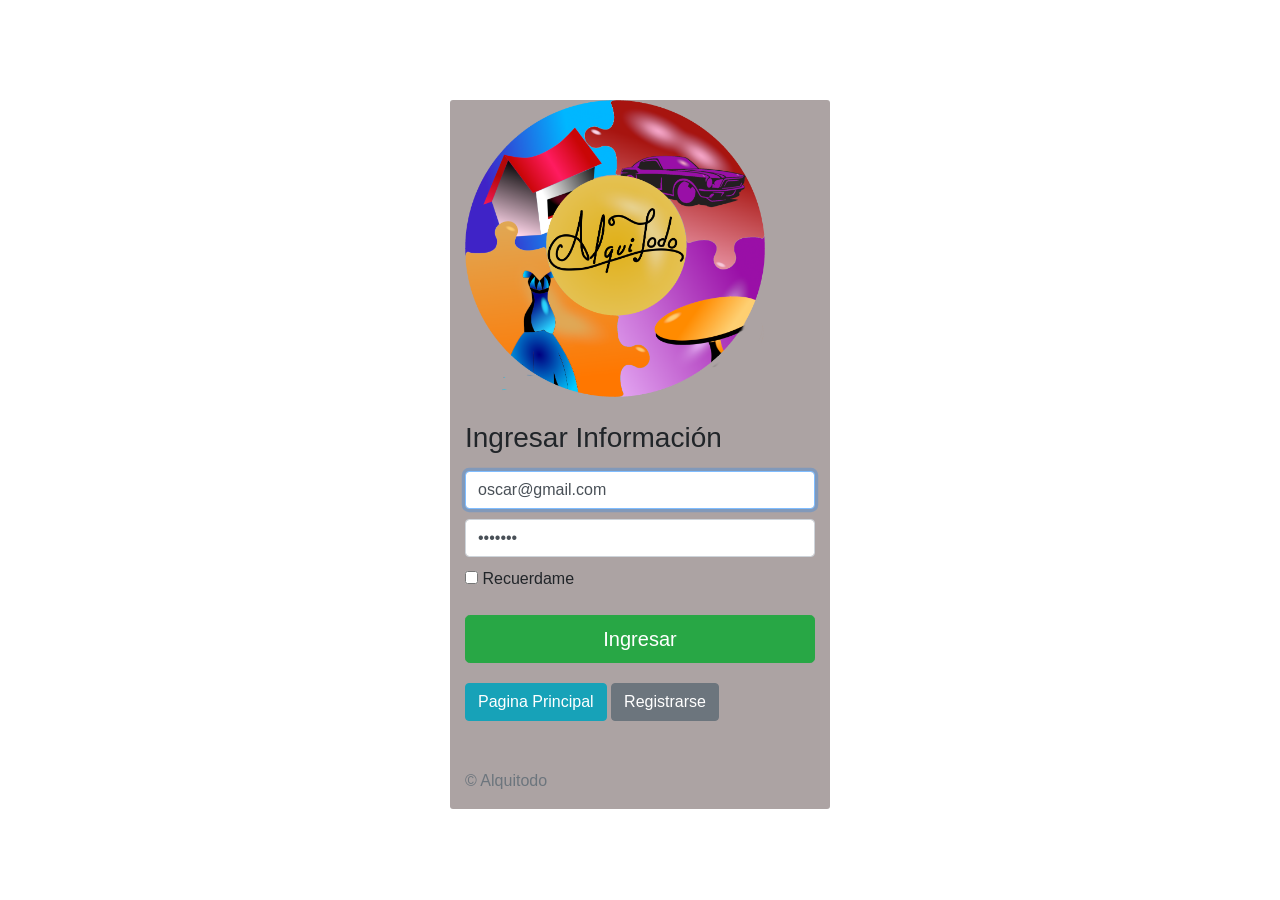
<file: proyecto/public/login.html>
<!DOCTYPE html>
<html lang="en">
    <head>
        <meta charset="UTF-8">
        <title>Alquitodo</title>
        <link rel="icon" href="img/logo.ico" type="image/x-icon">
        <link rel="stylesheet" href="css/css-boot/bootstrap.min.css">
        <link rel="stylesheet" href="css/css-boot/custom.css">      
    </head>
    <body>
        <div class="container">
            <div class="row">
                <div id="formulario-login" class="col-4" style="margin-left: auto; margin-right: auto;">
                    <form class="form-signin">
                        <img class="mb-4 img-fluid" src="img/logo.png" alt="Imagen no Encontrada" width="300" height="67">
                        <h1 class="h3 mb-3 font-weight-normal">Ingresar Información</h1>
                        <label for="inputEmail" class="sr-only">Correo</label>
                        <input type="email" id="inputEmail" class="form-control" placeholder="Correo electrónico" required autofocus value="oscar@gmail.com">
                        <label for="inputPassword" class="sr-only">Contraseña</label>
                        <input type="password" id="inputPassword" class="form-control" placeholder="Contraseña" required value="asd.123">
                        <div class="checkbox mb-3">
                            <label>
                               <input type="checkbox" value="remember-me"> Recuerdame
                            </label>
                        </div>
                        <button id="btn-ingresar" class="btn btn-lg btn-success btn-block">Ingresar</button>
                        <a class="btn btn-info" href="index.html">Pagina Principal</a>
                        <a class="btn btn-secondary" href="registrarse.html">Registrarse</a>
                        <p class="mt-5 mb-3 text-muted">&copy; Alquitodo</p>         
                    </form>
                </div>

                <div class="col-lg-2" id="error-login">
                    <h5 class="texto-error">Todos los campos deben estar llenos</h5>
                </div>

            </div>
        </div>

        <script src="js/jquery-3.4.1.min.js"></script>
        <script src="js/bootstrap.min.js"></script>
        <script src="js/controlador-login.js"></script>
    </body>
</html>
</file>
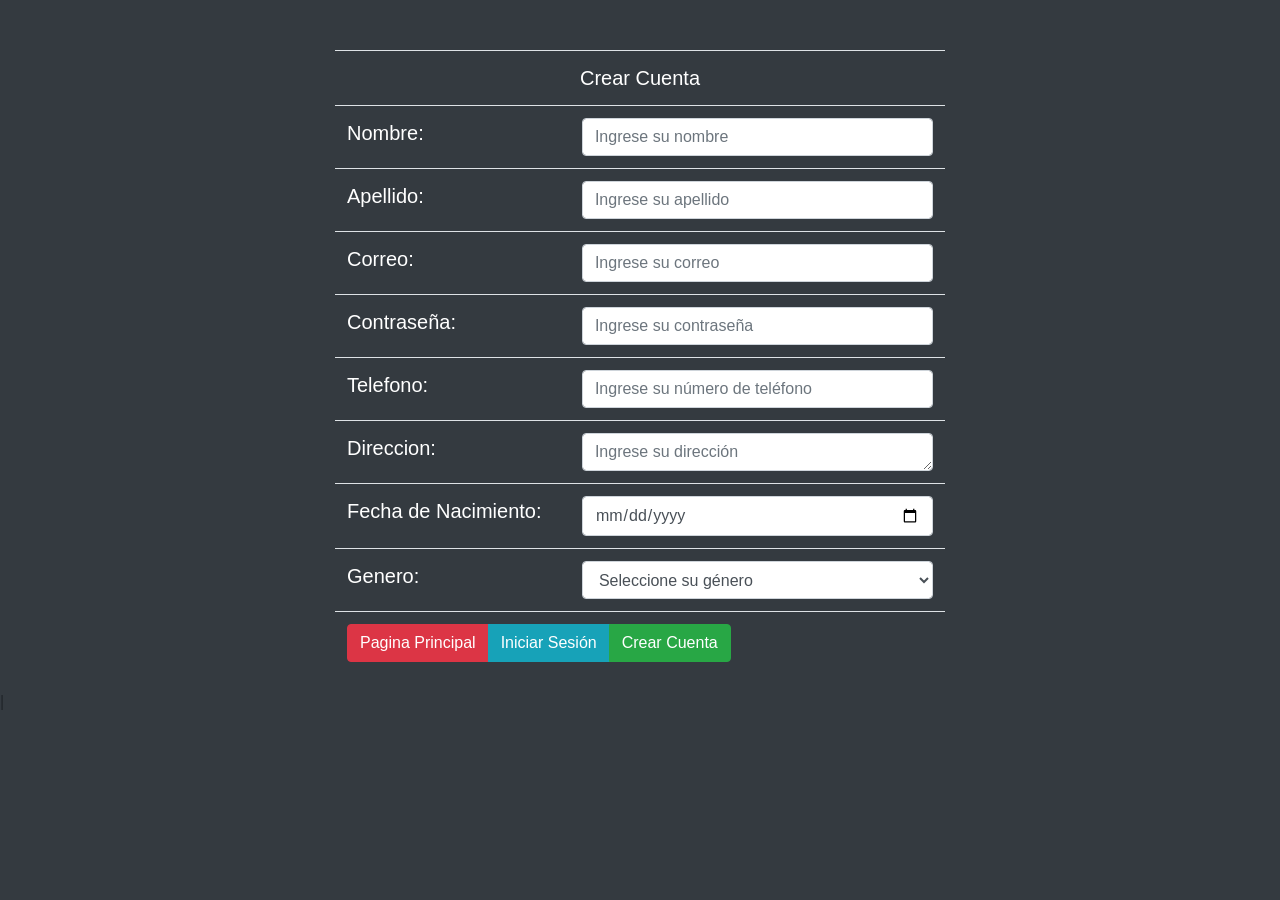
<file: proyecto/public/registrarse.html>
<!DOCTYPE html>
<html lang="en">
    <head>
        <meta charset="UTF-8">
        <title>Alquitodo</title>
        <link rel="icon" href="img/logo.ico" type="image/x-icon">
        <link rel="stylesheet" href="css/css-boot/bootstrap.min.css">
        <link rel="stylesheet" href="css/css-boot/custom.css">
    </head>
    <body class="bg-dark">
        
        <div class="container-fluid">
            <div class="row justify-content-md-center">
                <div id="registrarse" class="col-lg-6 col-offset-3">
                   <table class="table">
                       <tr>
                           <td colspan="2" class="text-center">Crear Cuenta</td>
                       </tr>
                       <tr>
                           <td>Nombre:</td>
                           <td><input id="txt-nombre" class="form-control" type="text" placeholder="Ingrese su nombre"> </td>
                       </tr>
                       <tr>
                           <td>Apellido:</td>
                           <td><input id="txt-apellido" class="form-control" type="text" placeholder="Ingrese su apellido"></td>
                       </tr>
                       <tr>
                           <td>Correo:</td>
                           <td><input id="txt-correo" class="form-control" type="text" placeholder="Ingrese su correo"></td>
                       </tr>
                       <tr>
                           <td>Contraseña:</td>
                           <td><input id="txt-password" class="form-control" type="password" placeholder="Ingrese su contraseña"></td>
                       </tr>
                       <tr>
                            <td>Telefono:</td>
                            <td><input id="txt-telefono" class="form-control" type="text" placeholder="Ingrese su número de teléfono" maxlength="8"></td>
                        </tr>
                        <tr>
                            <td>Direccion:</td>
                            <td><textarea id="txta-direccion" class="form-control" type="text" placeholder="Ingrese su dirección" cols="30" rows="1"></textarea></td>
                        </tr>
                        <tr>
                            <td>Fecha de Nacimiento:</td>
                            <td><input id="txt-fecha-nacimiento" class="form-control" type="date"></td>
                        </tr>
                       <tr>
                           <td>Genero:</td>
                           <td>
                                <select id="slc-genero" class="form-control">
                                    <option value="0">Seleccione su género</option>
                                    <option value="Masculino">Masculino</option>
                                    <option value="Femenino">Femenino</option>
                                </select>
                            </td>
                       </tr>
                       <tr>
                           <td colspan="2">
                                <div class="btn-group " role="group" aria-label="Basic example">
                                    <a class="btn btn-danger" href="index.html">Pagina Principal</a>
                                    <a class="btn btn-info" href="login.html">Iniciar Sesión</a>
                                    <button id="btn-crear" type="button" class="btn btn-success">Crear Cuenta</button>
                                </div>
                           </td>
                       </tr>
                   </table>
                </div>

                <div class="col-lg-2" id="error">
                    <h5 class="texto-error">Todos los campos deben estar llenos</h5>
                </div>

                <div class="col-lg-2" id="creado">
                    <h5 class="texto-creado">Usuario creado con éxito</h5>
                </div>

            </div>
        </div>

        <script src="js/jquery-3.4.1.min.js"></script>
        <script src="js/bootstrap.min.js"></script>
        <script src="js/controlador-registrarse.js"></script>
    </body>
</html>|
</file>
<file: proyecto/public/css/css-boot/custom.css>
#img-portada-atras{
    width: 90%;
    height: 600px;
    position: relative;
    border-radius: 5px;
}

#img-portada-frente{
    position: absolute;
    border-radius: 50%;
    top: 22%;
    left: 28%;
    height: 75%;
    opacity: 0.7;
}

#portada{
    margin: 2rem 0rem;
}

h1, h2{
    color: white;
}

.v{
    height: 50px;
    width: 5px;
    background-color: red;
    left: 50px;
}

.servicios{
    margin-left: auto;
    margin-right: auto;
}

#comenzar{
    margin: 3rem 0rem;
}

#carouselExampleIndicators{
    margin-right: auto;
    margin-left: auto;
    height: 500px!important;
    width: 500px!important;
}

#logo{
    height: 200px;
    width: 400px;
    margin-left: auto;
    margin-right: auto;
    margin-top: 5%;
    border-radius: 10px;
}

h1{
    font-size: 20px;
}

#nav-login {
    background-color: #000000!important;
}

a{
    color: #e8eef3;
}

#registrarse{
    margin-top: 50px;
}

td{
    font-size: 20px;
    color: white;
}

#error, #creado{
    height: 100px;
    border-radius: 3px;
    margin-top: 50px;
    display: none;
    position: absolute;
    margin-left: 438px;
}

#error{
    background-color: rgb(238, 13, 13);
}

#creado{
    background-color: rgb(13, 238, 126);
}

.texto-error{
    color: white;
    text-align: center;
    padding-top: 21px;
}

.texto-creado{
    color: white;
    text-align: center;
    padding-top: 21px;
}

#formulario-login{
    background-color: rgb(172, 163, 163);
    border-radius: 3px;
    margin-top: 100px;
}

#inputEmail, #inputPassword{
    margin-bottom: 10px;
}

#error-login{
    height: 100px;
    border-radius: 3px;
    margin-top: 99px;
    display: none;
    position: absolute;
    margin-left: 760px;
    background-color: rgb(238, 13, 13);
}

#btn-ingresar{
    margin-bottom: 20px;
}
</file>
